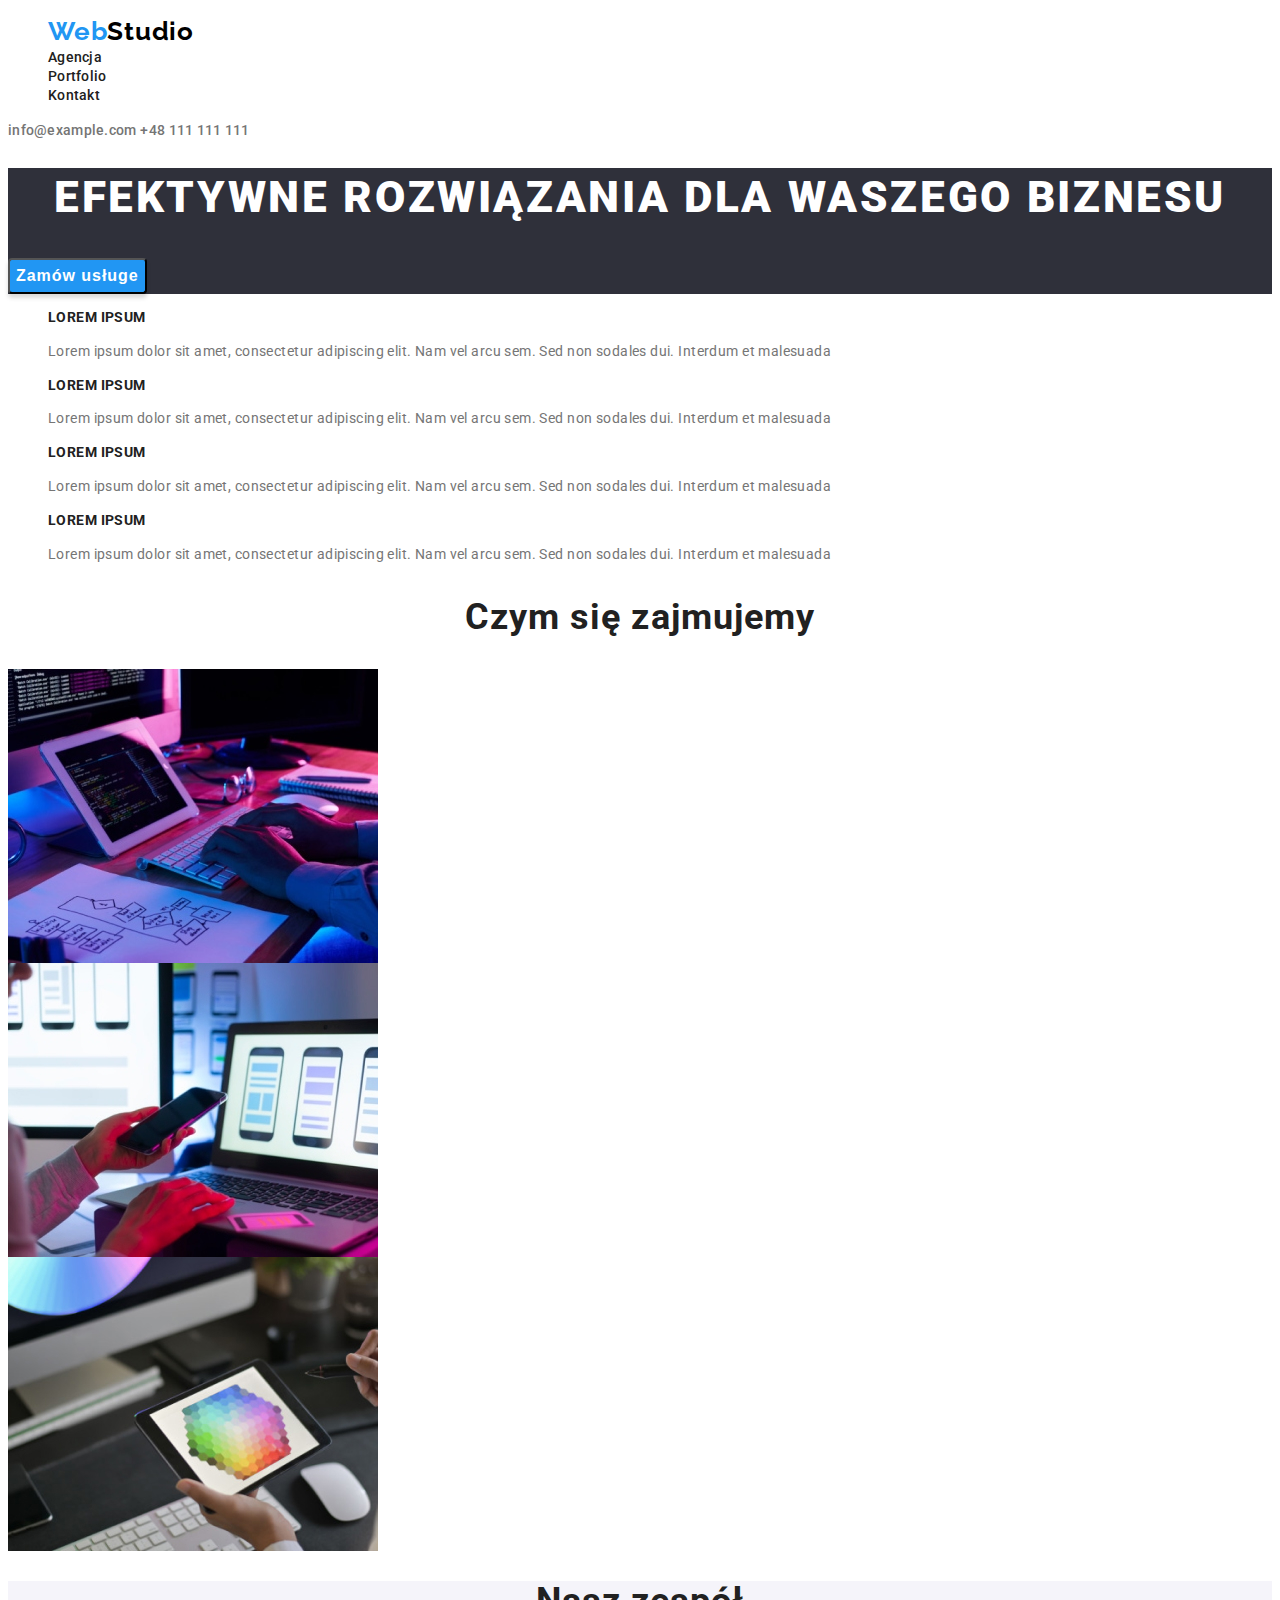
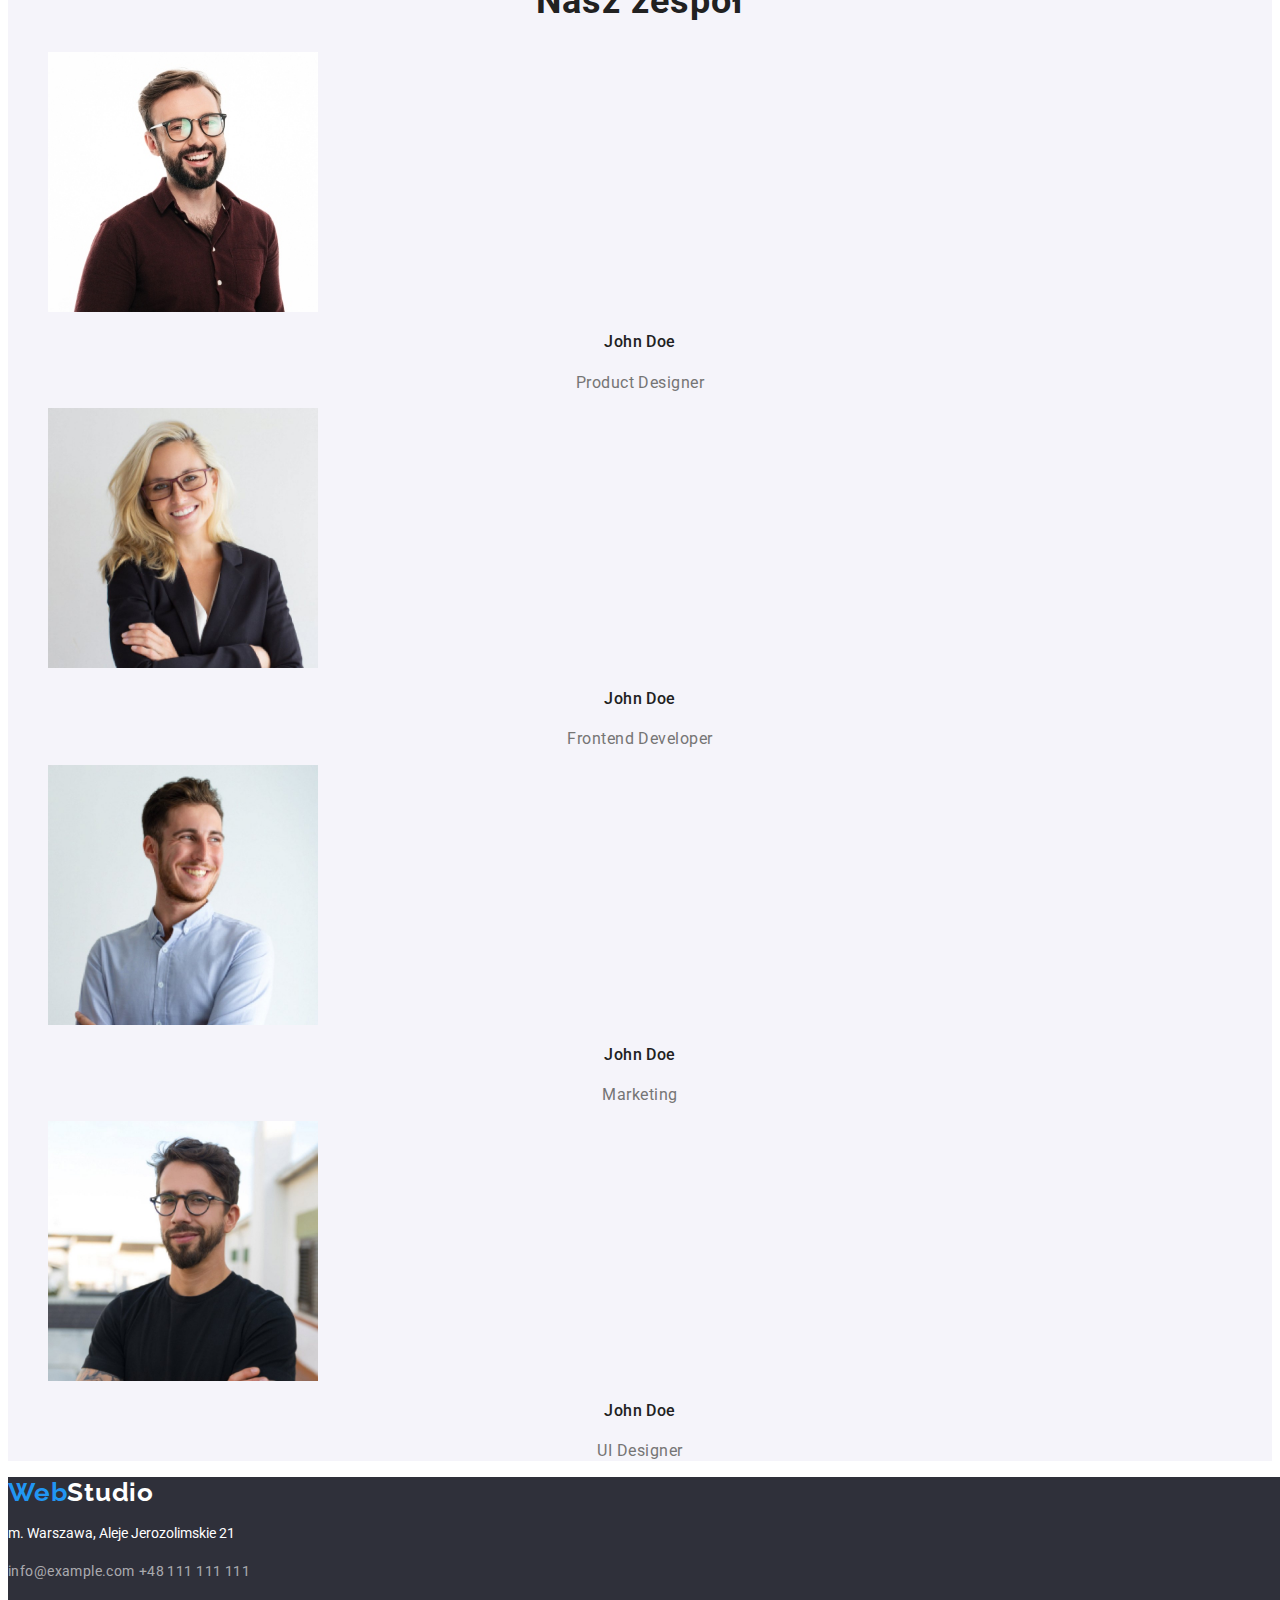
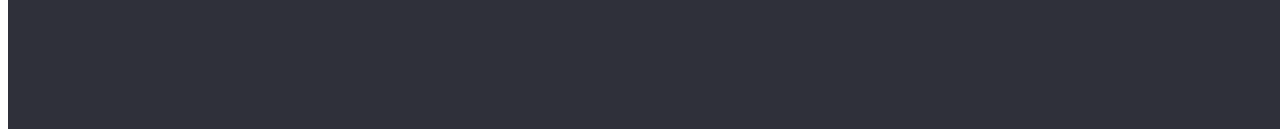
<file: index.html>
<!DOCTYPE html>
<html lang="pl">
  <head>
    <title>hm2 - main page</title>
    <meta charset="UTF-8" />
    <meta http-equiv="x-ua-compatible" content="ie=edge" />
    <meta name="viewport" content="width=device-with, initial-scale=1.0" />
    <link rel="preconnect" href="https://fonts.googleapis.com" />
    <link rel="preconnect" href="https://fonts.gstatic.com" crossorigin />
    <link
      href="https://fonts.googleapis.com/css2?family=Raleway:wght@700&family=Roboto:wght@400;500;700;900&display=swap"
      rel="stylesheet"
    />
    <link rel="stylesheet" href="./css/style.css" />
  </head>
  <body>
    <header>
      <nav>
        <ul class="ul-style">
          <li>
            <a href="#" class="logo"
              ><span class="color-logo-blue">Web</span>Studio</a
            >
          </li>
          <li>
            <a href="#" class="navigation">Agencja</a>
          </li>
          <li>
            <a href="./portfolio.html" class="navigation">Portfolio</a>
          </li>
          <li>
            <a href="#" class="navigation">Kontakt</a>
          </li>
        </ul>
      </nav>
      <a href="mailto:info@example.com" class="contact">info@example.com</a>
      <a href="+48111111111" class="contact"> +48 111 111 111 </a>
    </header>
    <main>
      <section class="first-section-style">
        <h1 class="H1-style">EFEKTYWNE ROZWIĄZANIA DLA WASZEGO BIZNESU</h1>
        <button type="button" class="button-index">Zamów usługe</button>
      </section>
      <section>
        <ul class="ul-style">
          <li>
            <h3 class="H3-style">LOREM IPSUM</h3>
            <p class="p-style">
              Lorem ipsum dolor sit amet, consectetur adipiscing elit. Nam vel
              arcu sem. Sed non sodales dui. Interdum et malesuada
            </p>
          </li>
          <li>
            <h3 class="H3-style">LOREM IPSUM</h3>
            <p class="p-style">
              Lorem ipsum dolor sit amet, consectetur adipiscing elit. Nam vel
              arcu sem. Sed non sodales dui. Interdum et malesuada
            </p>
          </li>
          <li>
            <h3 class="H3-style">LOREM IPSUM</h3>
            <p class="p-style">
              Lorem ipsum dolor sit amet, consectetur adipiscing elit. Nam vel
              arcu sem. Sed non sodales dui. Interdum et malesuada
            </p>
          </li>
          <li>
            <h3 class="H3-style">LOREM IPSUM</h3>
            <p class="p-style">
              Lorem ipsum dolor sit amet, consectetur adipiscing elit. Nam vel
              arcu sem. Sed non sodales dui. Interdum et malesuada
            </p>
          </li>
        </ul>
      </section>
      <section>
        <h2 class="index-section-three-h2">Czym się zajmujemy</h2>
        <img
          src="./images/img.jpg"
          width="370"
          height="294"
          alt="tekst"
          class="img-position"
        />
        <img src="./images/img1.jpg" width="370" height="294" alt="tekst" />
        <img src="./images/img2.jpg" width="370" height="294" alt="tekst" />
      </section>
      <section class="section-four">
        <h2 class="index-section-four-h2">Nasz zespół</h2>
        <figure>
          <img
            src="./images/img6.jpg"
            width="270"
            height="260"
            alt="Product Designer"
          />
          <figcaption>
            <h4 class="heading-index">John Doe</h4>
            <p class="description-index">Product Designer</p>
          </figcaption>
        </figure>
        <figure>
          <img
            src="./images/img3.jpg"
            width="270"
            height="260"
            alt="Frontend Developer"
          />
          <figcaption>
            <h4 class="heading-index">John Doe</h4>
            <p class="description-index">Frontend Developer</p>
          </figcaption>
        </figure>
        <figure>
          <img
            src="./images/img4.jpg"
            width="270"
            height="260"
            alt="Marketing"
          />
          <figcaption>
            <h4 class="heading-index">John Doe</h4>
            <p class="description-index">Marketing</p>
          </figcaption>
        </figure>
        <figure>
          <img
            src="./images/img5.jpg"
            width="270"
            height="260"
            alt="UI Designer"
          />
          <figcaption>
            <h4 class="heading-index">John Doe</h4>
            <p class="description-index">UI Designer</p>
          </figcaption>
        </figure>
      </section>
    </main>
    <footer class="footer-page">
      <a href="./index.html" class="logo"
        ><span class="color-logo-blue">Web</span
        ><span class="color-logo-white">Studio</span></a
      >
      <address class="address">
        <p class="p-address">m. Warszawa, Aleje Jerozolimskie 21</p>
        <a href="mailto:info@example.com" class="contact-footer"
          >info@example.com</a
        >
        <a href="+48111111111" class="contact-footer"> +48 111 111 111 </a>
      </address>
    </footer>
  </body>
</html>
</file>
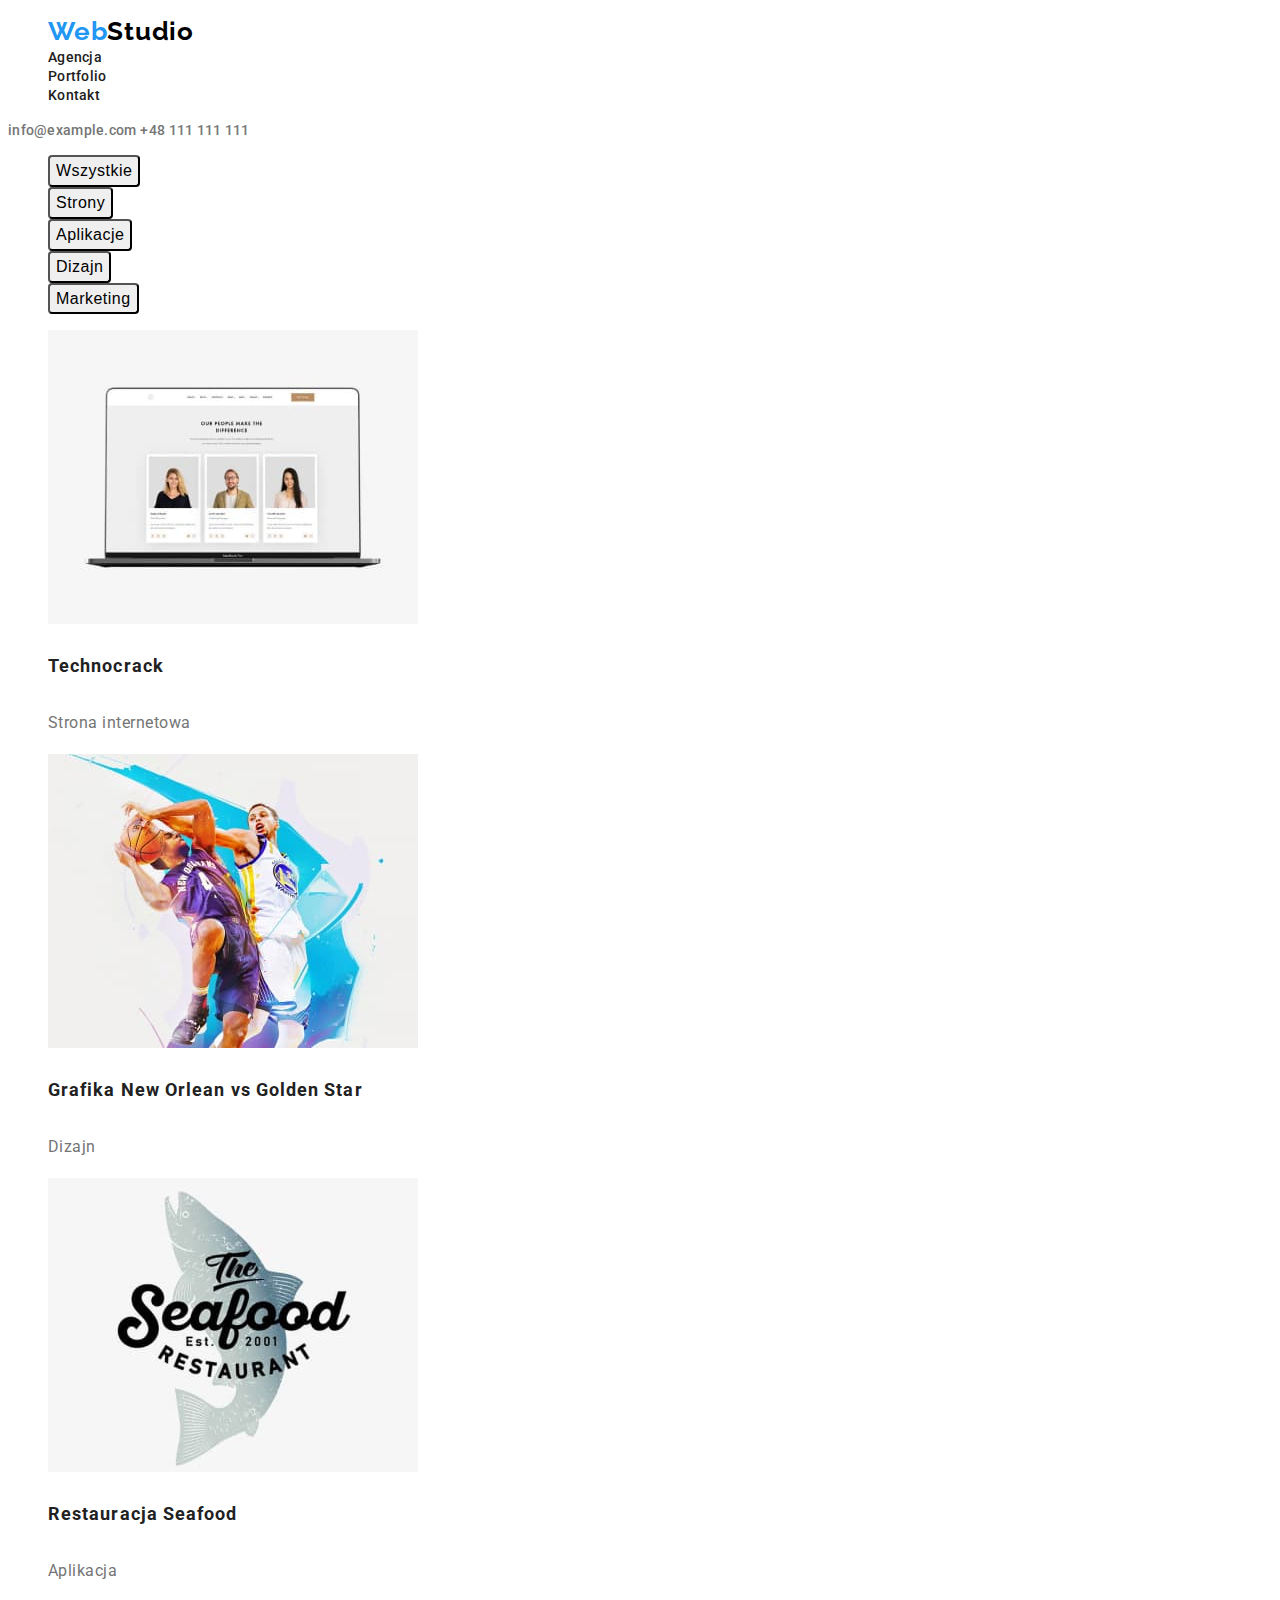
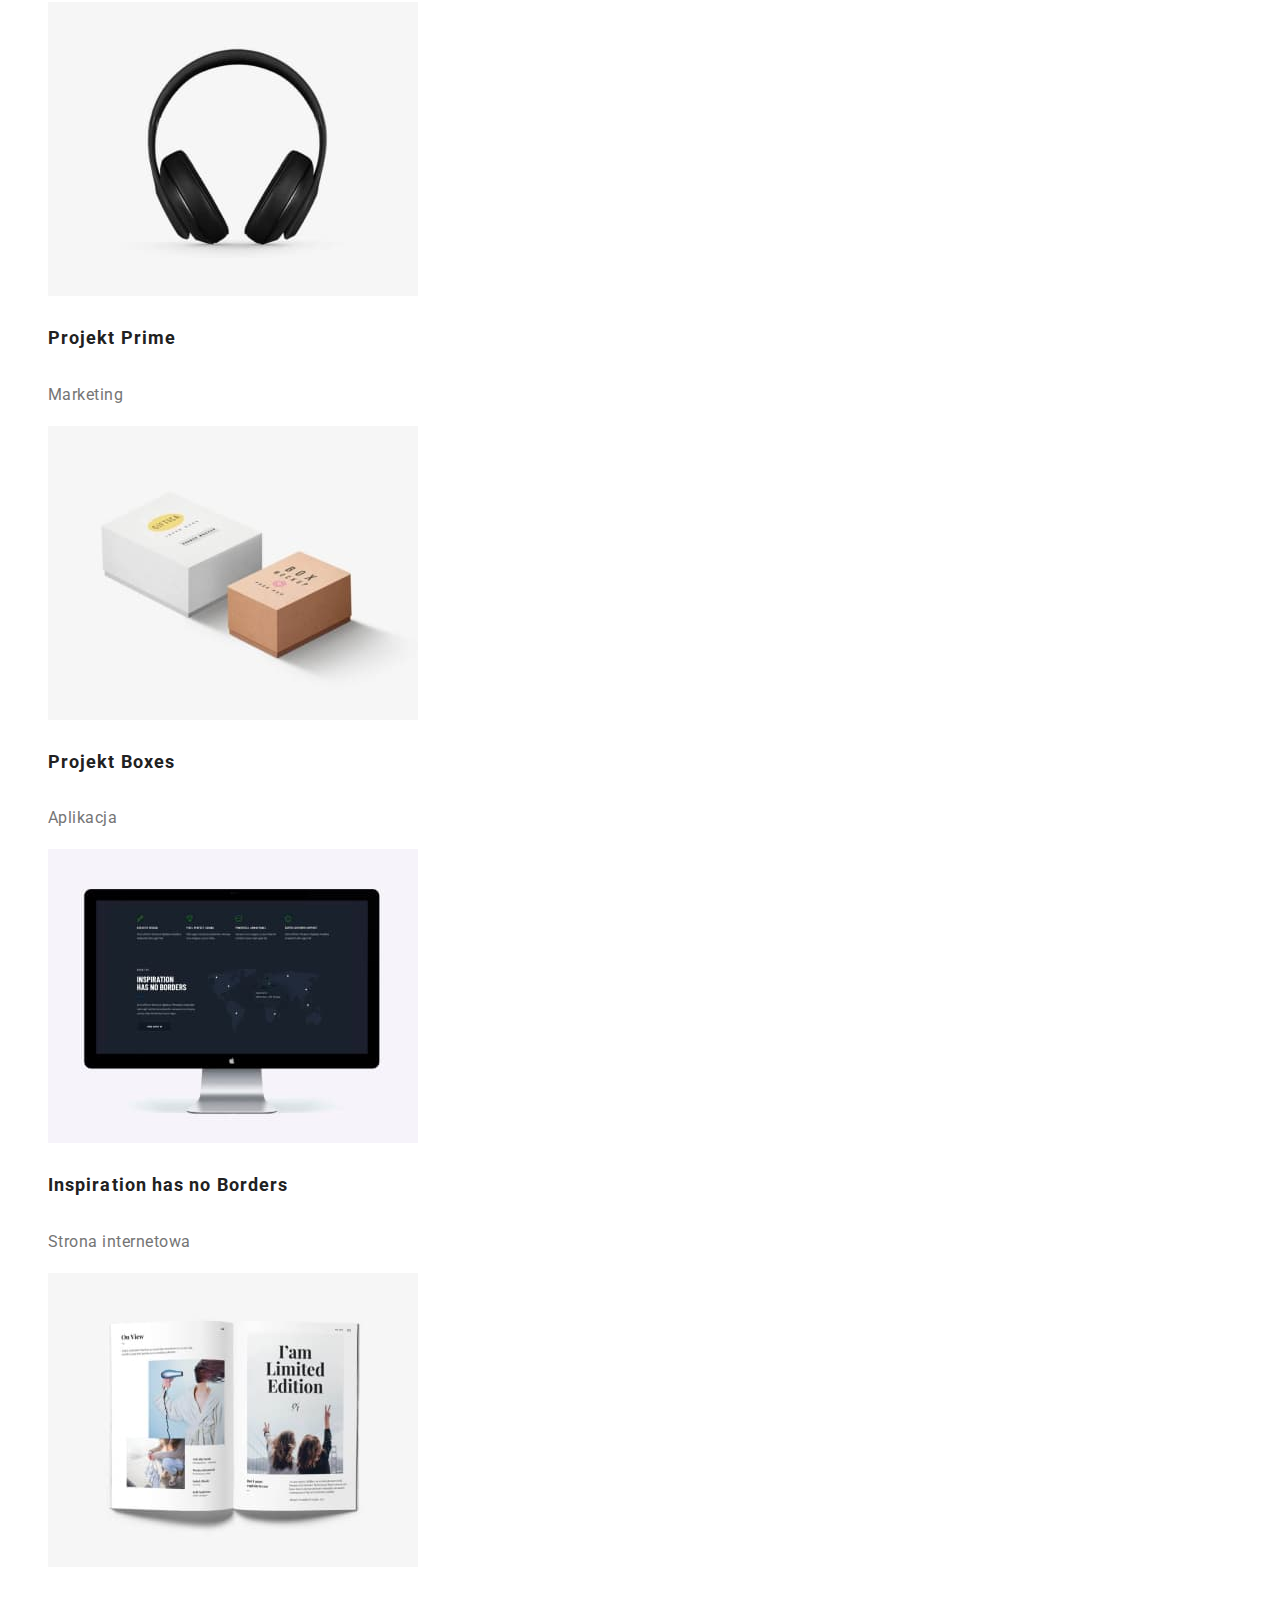
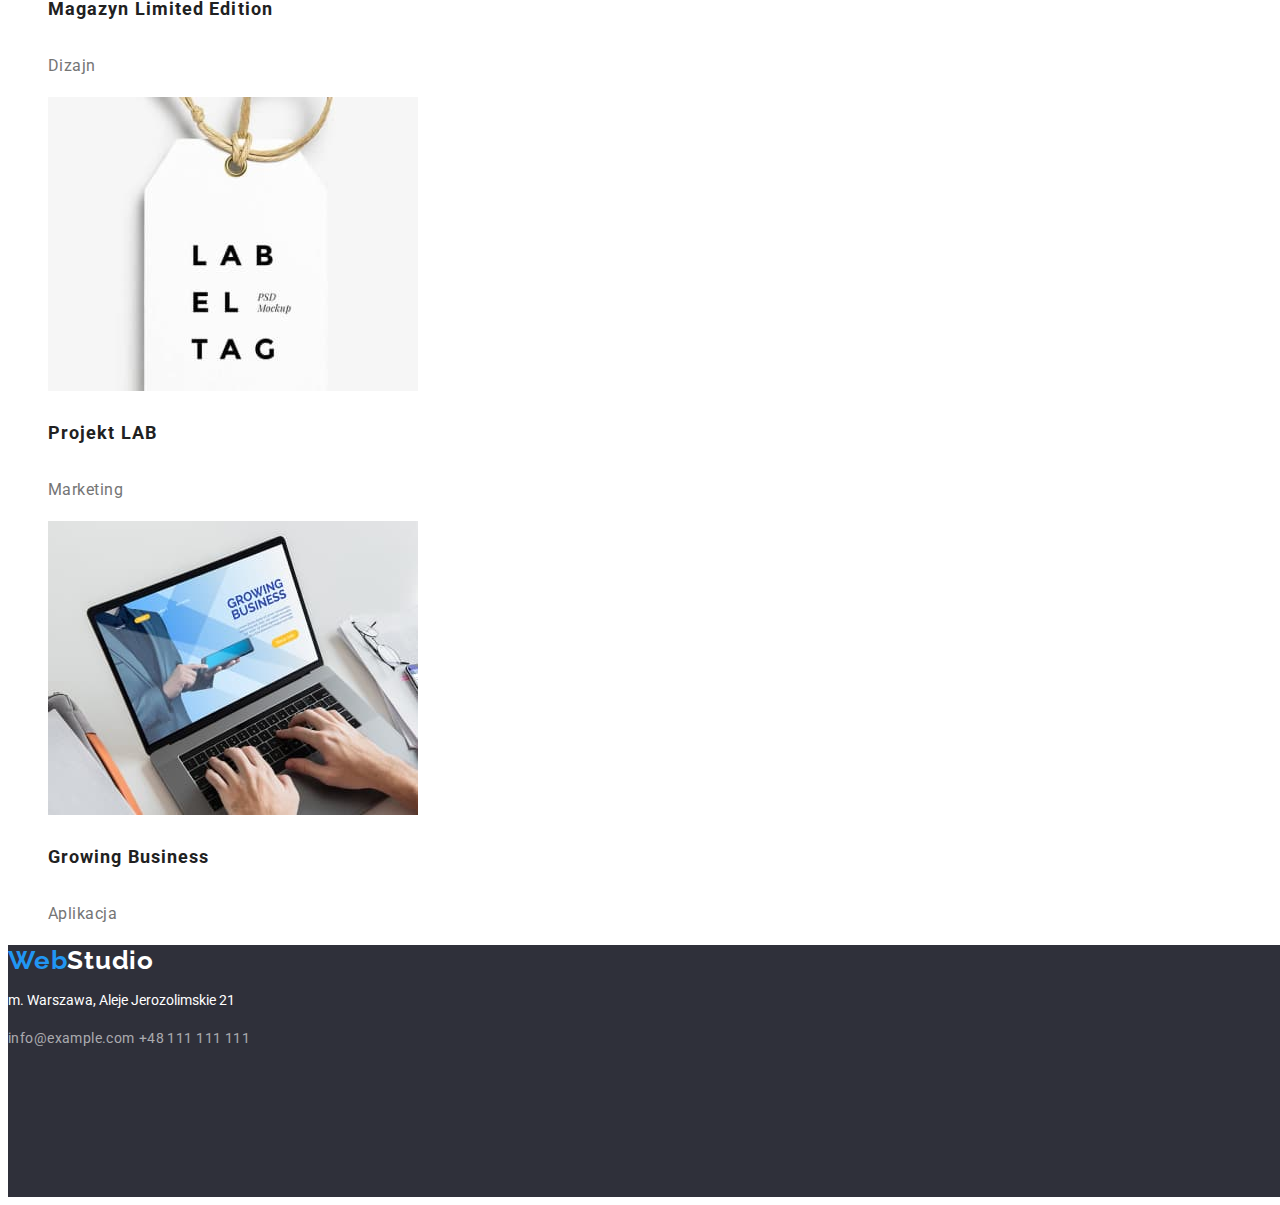
<file: portfolio.html>
<!DOCTYPE html>
<html lang="pl">
  <head>
    <title>hm2-portfollio</title>
    <meta charset="UTF-8" />
    <meta http-equiv="x-ua-compatible" content="ie=edge" />
    <meta name="viewport" content="width=device-with, initial-scale=1.0" />
    <link rel="preconnect" href="https://fonts.googleapis.com" />
    <link rel="preconnect" href="https://fonts.gstatic.com" crossorigin />
    <link
      href="https://fonts.googleapis.com/css2?family=Raleway:wght@700&family=Roboto:wght@400;500;700;900&display=swap"
      rel="stylesheet"
    />
    <link rel="stylesheet" href="./css/style.css" />
  </head>
  <body>
    <header>
      <nav>
        <ul class="ul-style">
          <li>
            <a href="./index.html" class="logo"
              ><span class="color-logo-blue">Web</span>Studio</a
            >
          </li>
          <li>
            <a href="#" class="navigation">Agencja</a>
          </li>
          <li>
            <a href="#" class="navigation">Portfolio</a>
          </li>
          <li>
            <a href="#" class="navigation">Kontakt</a>
          </li>
        </ul>
      </nav>
      <a href="mailto:info@example.com" class="contact">info@example.com</a>
      <a href="+48111111111" class="contact"> +48 111 111 111 </a>
    </header>
    <main>
      <section>
        <ul class="ul-style">
          <li>
            <button type="button" class="button-portfolio">Wszystkie</button>
          </li>
          <li>
            <button type="button" class="button-portfolio">Strony</button>
          </li>
          <li>
            <button type="button" class="button-portfolio">Aplikacje</button>
          </li>
          <li>
            <button type="button" class="button-portfolio">Dizajn</button>
          </li>
          <li>
            <button type="button" class="button-portfolio">Marketing</button>
          </li>
        </ul>
      </section>
      <section>
        <figure>
          <img
            src="./images/img7.jpg"
            width="370"
            height="294"
            alt="Strona internetowa"
          />
          <figcaption>
            <h4 class="heading-portfolio">Technocrack</h4>
            <p class="description-portfolio">Strona internetowa</p>
          </figcaption>
        </figure>
        <figure>
          <img
            src="./images/img8.jpg"
            width="370"
            height="294"
            alt="Grafika New Orlean vs Golden Star"
          />
          <figcaption>
            <h4 class="heading-portfolio">Grafika New Orlean vs Golden Star</h4>
            <p class="description-portfolio">Dizajn</p>
          </figcaption>
        </figure>
        <figure>
          <img
            src="./images/img9.jpg"
            width="370"
            height="294"
            alt="Restauracja Seafood"
          />
          <figcaption>
            <h4 class="heading-portfolio">Restauracja Seafood</h4>
            <p class="description-portfolio">Aplikacja</p>
          </figcaption>
        </figure>
        <figure>
          <img
            src="./images/img10.jpg"
            width="370"
            height="294"
            alt="Projekt Prime"
          />
          <figcaption>
            <h4 class="heading-portfolio">Projekt Prime</h4>
            <p class="description-portfolio">Marketing</p>
          </figcaption>
        </figure>
        <figure>
          <img
            src="./images/img11.jpg"
            width="370"
            height="294"
            alt="Projekt Boxes"
          />
          <figcaption>
            <h4 class="heading-portfolio">Projekt Boxes</h4>
            <p class="description-portfolio">Aplikacja</p>
          </figcaption>
        </figure>
        <figure>
          <img
            src="./images/img13.jpg"
            width="370"
            height="294"
            alt="Inspiration has no Borders"
          />
          <figcaption>
            <h4 class="heading-portfolio">Inspiration has no Borders</h4>
            <p class="description-portfolio">Strona internetowa</p>
          </figcaption>
        </figure>
        <figure>
          <img
            src="./images/img14.jpg"
            width="370"
            height="294"
            alt="Magazyn Limited Edition"
          />
          <figcaption>
            <h4 class="heading-portfolio">Magazyn Limited Edition</h4>
            <p class="description-portfolio">Dizajn</p>
          </figcaption>
        </figure>
        <figure>
          <img
            src="./images/img15.jpg"
            width="370"
            height="294"
            alt="Projekt LAB"
          />
          <figcaption>
            <h4 class="heading-portfolio">Projekt LAB</h4>
            <p class="description-portfolio">Marketing</p>
          </figcaption>
        </figure>
        <figure>
          <img
            src="./images/img16.jpg"
            width="370"
            height="294"
            alt="Growing Business"
          />
          <figcaption>
            <h4 class="heading-portfolio">Growing Business</h4>
            <p class="description-portfolio">Aplikacja</p>
          </figcaption>
        </figure>
      </section>
    </main>
    <footer class="footer-page">
      <a href="./index.html" class="logo"
        ><span class="color-logo-blue">Web</span
        ><span class="color-logo-white">Studio</span></a
      >
      <address class="address">
        <p class="p-address">m. Warszawa, Aleje Jerozolimskie 21</p>
        <a href="mailto:info@example.com" class="contact-footer"
          >info@example.com</a
        >
        <a href="+48111111111" class="contact-footer"> +48 111 111 111 </a>
      </address>
    </footer>
  </body>
</html>
</file>
<file: css/style.css>
body {
  font-family: "Roboto", "Relaway", sans-serif;
  color: #212121;
}

img {
  display: block;
}

.button-portfolio {
  font-weight: 500;
  font-size: 16px;
  line-height: 1.62;
  border-radius: 4px;
  text-align: center;
  letter-spacing: 0.03em;
}
.button-portfolio:active,
.button-portfolio:hover,
.button-portfolio:focus {
  background-color: #2196f3;
  cursor: pointer;
  color: #ffffff;
  box-shadow: 0px 3px 1px rgba(0, 0, 0, 0.1), 0px 1px 2px rgba(0, 0, 0, 0.08),
    0px 2px 2px rgba(0, 0, 0, 0.12);
  border-radius: 4px;
}

.button-index {
  background: #2196f3;
  box-shadow: 0px 4px 4px rgba(0, 0, 0, 0.15);
  border-radius: 4px;
  font-weight: 700;
  font-size: 16px;
  line-height: 1.87;
  letter-spacing: 0.06em;
  color: #ffffff;
}

.button-index:hover {
  cursor: pointer;
}

.navigation:active,
.navigation:hover,
.contact-footer:hover,
.contact-footer:active,
.contact:active,
.contact:hover,
.navigation:focus,
.contact:focus,
.contact-footer:focus {
  color: #2196f3;
}

.navigation {
  font-weight: 500;
  font-size: 14px;
  line-height: 1.14;
  letter-spacing: 0.02em;
  text-decoration: none;
  color: #212121;
}
.section-four {
  background: #f5f4fa;
}

.ul-style {
  list-style: none;
}

.description-portfolio {
  color: #757575;
  font-size: 16px;
  line-height: 1.87;
  letter-spacing: 0.03em;
}
.heading-portfolio {
  font-size: 18px;
  line-height: 2;
  font-weight: 700;
  letter-spacing: 0.06em;
}

.heading-index {
  font-weight: 500;
  font-size: 16px;
  line-height: 1.18;
  text-align: center;
  letter-spacing: 0.03em;
}

.img-position {
  align-items: center;
}

.description-index {
  color: #757575;
  font-size: 16px;
  line-height: 1.18;
  text-align: center;
  letter-spacing: 0.03em;
}
.logo {
  font-family: "Raleway";
  font-weight: 700;
  font-size: 26px;
  letter-spacing: 0.03em;
  line-height: 1.19;
  text-decoration: none;
  color: #000000;
}
.color-logo-blue {
  color: #2196f3;
}
.color-logo-white {
  color: #ffffff;
}
.contact {
  color: #757575;
  font-weight: 500;
  font-size: 14px;
  line-height: 1.14;
  text-decoration: none;
  letter-spacing: 0.02em;
}
.contact-footer {
  color: rgba(255, 255, 255, 0.6);
  line-height: 1.71;
  font-size: 14px;
  text-decoration: none;
  letter-spacing: 0.03em;
}
.address {
  font-style: normal;
}
.p-address {
  color: #ffffff;
  font-size: 14px;
  line-height: 1.71;
}
.footer-page {
  width: 1600px;
  height: 252px;
  left: 0px;
  top: 1628px;
  background-color: #2f303a;
}
.H1-style {
  font-weight: 900;
  font-size: 44px;
  line-height: 1.36;
  color: #ffffff;
  text-align: center;
  letter-spacing: 0.06em;
  text-transform: uppercase;
}

.H3-style {
  font-weight: 700;
  font-size: 14px;
  line-height: 1.14;
  letter-spacing: 0.03em;
  text-transform: uppercase;
}

.p-style {
  font-size: 14px;
  line-height: 1.71;
  letter-spacing: 0.03em;
  color: #757575;
}

.first-section-style {
  background: #2f303a;
}
.index-section-three-h2 {
  font-weight: 700;
  font-size: 36px;
  line-height: 1.16;
  text-align: center;
  letter-spacing: 0.03em;
}
.index-section-four-h2 {
  font-weight: 700;
  font-size: 36px;
  line-height: 1.16;
  text-align: center;
  letter-spacing: 0.03em;
}
</file>
